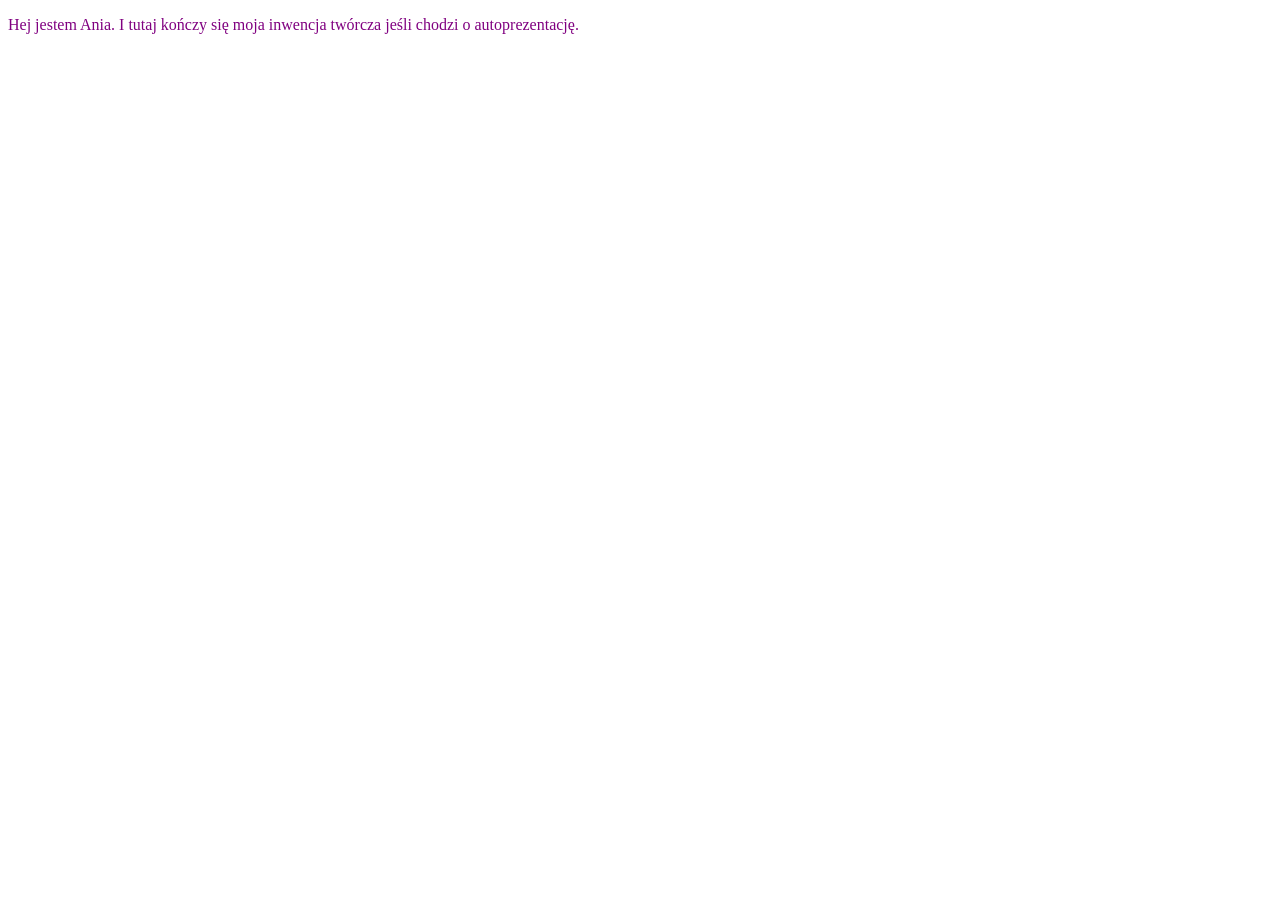
<file: templates/aboutme.html>
<!DOCTYPE html>
<html lang="pl">
<head>
    <meta charset="UTF-8">
    <title>Aboutme</title>
</head>
<body>

<p style="color:purple"> Hej jestem Ania. I tutaj kończy się moja inwencja twórcza jeśli chodzi o autoprezentację.</p>
</body>
</html>
</file>
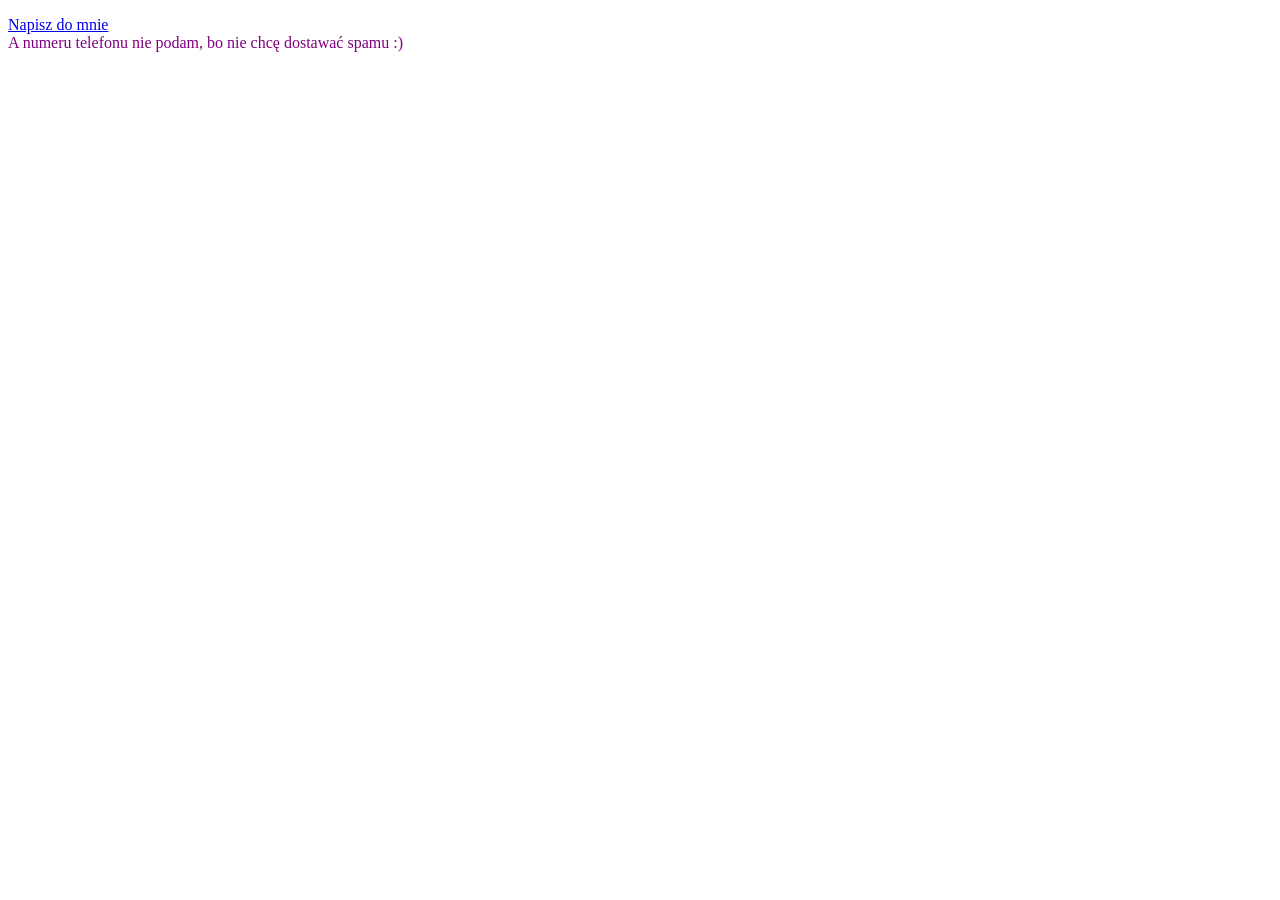
<file: templates/contact.html>
<!DOCTYPE html>
<html lang="pl">
<head>
    <meta charset="UTF-8">
    <title>Contact</title>
</head>
<body>



<p style="color:purple"><a href="mailto:annamatyjewicz@gmail.com">Napisz do mnie</a><br>
A numeru telefonu nie podam, bo nie chcę dostawać spamu :)
</p>

</body>
</html>
</file>
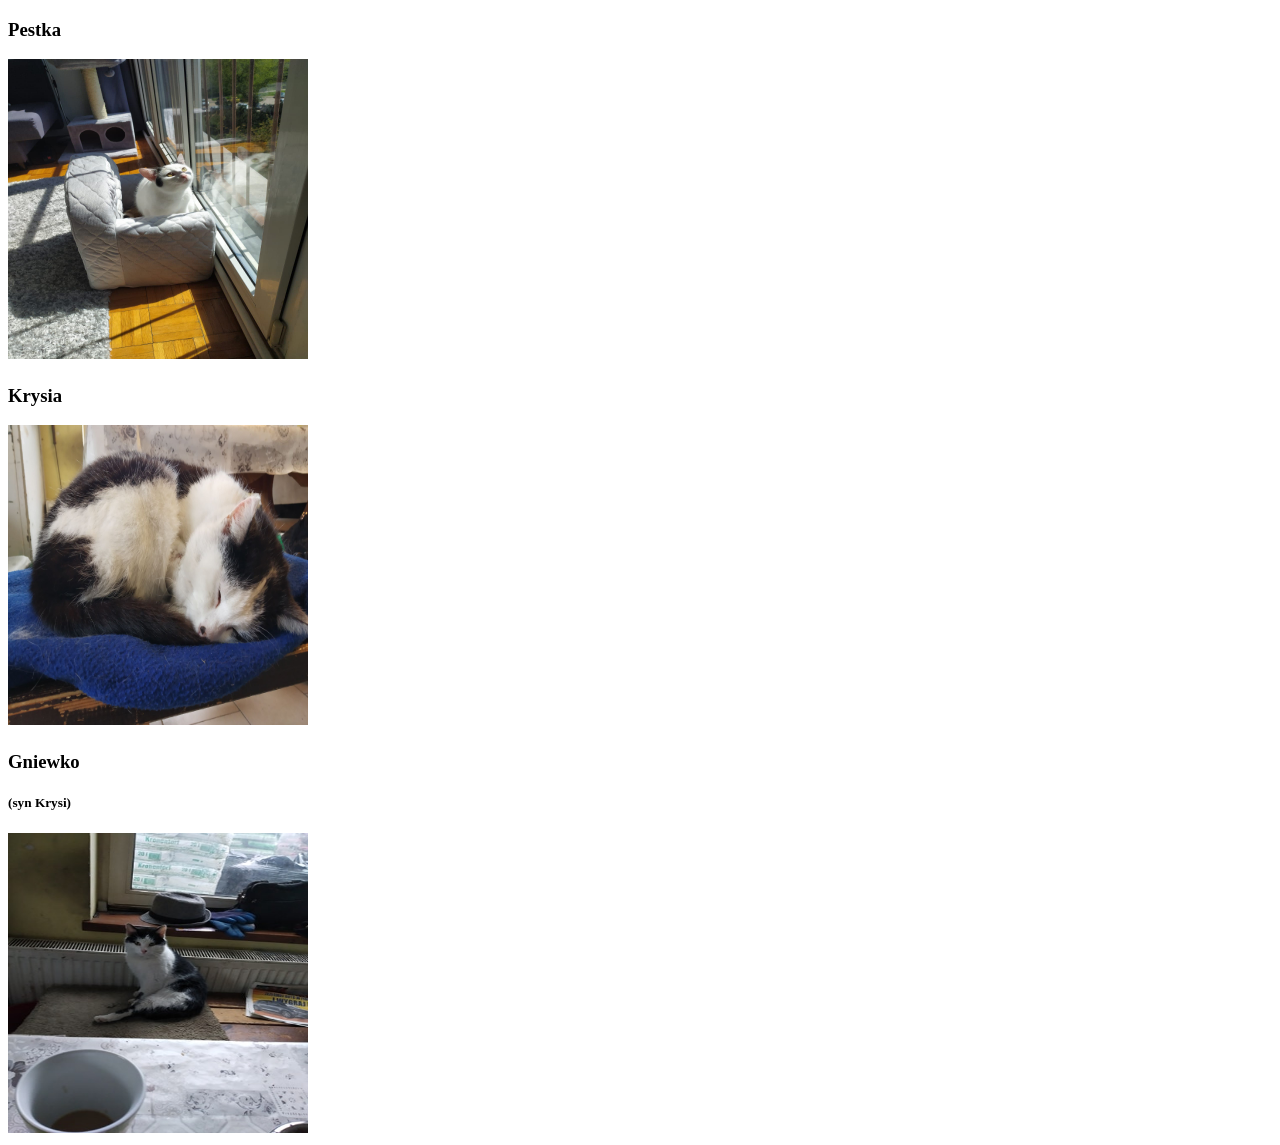
<file: templates/gallery.html>
<!DOCTYPE html>
<html lang="pl">
<head>
    <meta charset="UTF-8">
    <title>Gallery</title>
</head>
<body>
<h3>Pestka</h3>
<img src="../static/cat.jpg" width="300" height="300" alt="Pestka">
<h4>
</h4>
<h3>Krysia</h3>
<img src="../static/krysia.jpg" width="300" height="300" alt="Krysia">
<h4>
</h4>
<h3>Gniewko</h3>
<h5>(syn Krysi)</h5>
<img src="../static/gniewko.jpg" width="300" height="300" alt="Gniewko">
</body>
</html>
</file>
